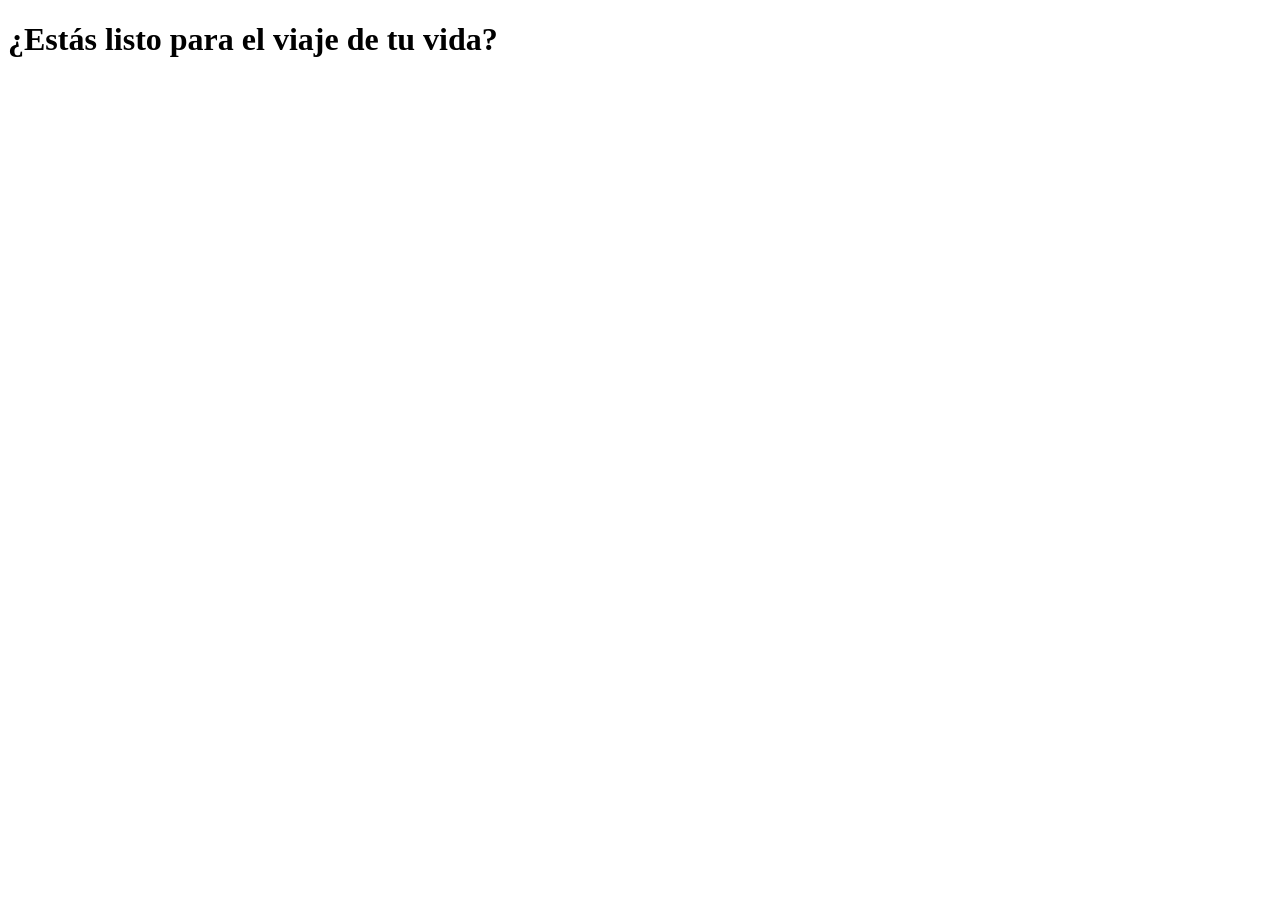
<file: viajeeneltiempo/index.html>
<!DOCTYPE html>
<html lang="en">
<head>
    <meta charset="UTF-8">
    <meta name="viewport" content="width=device-width, initial-scale=1.0">
    <title>Viaje en el Tiempo</title>
</head>
<body>
    <h1>¿Estás listo para el viaje de tu vida?</h1>
</body>
</html>
</file>
